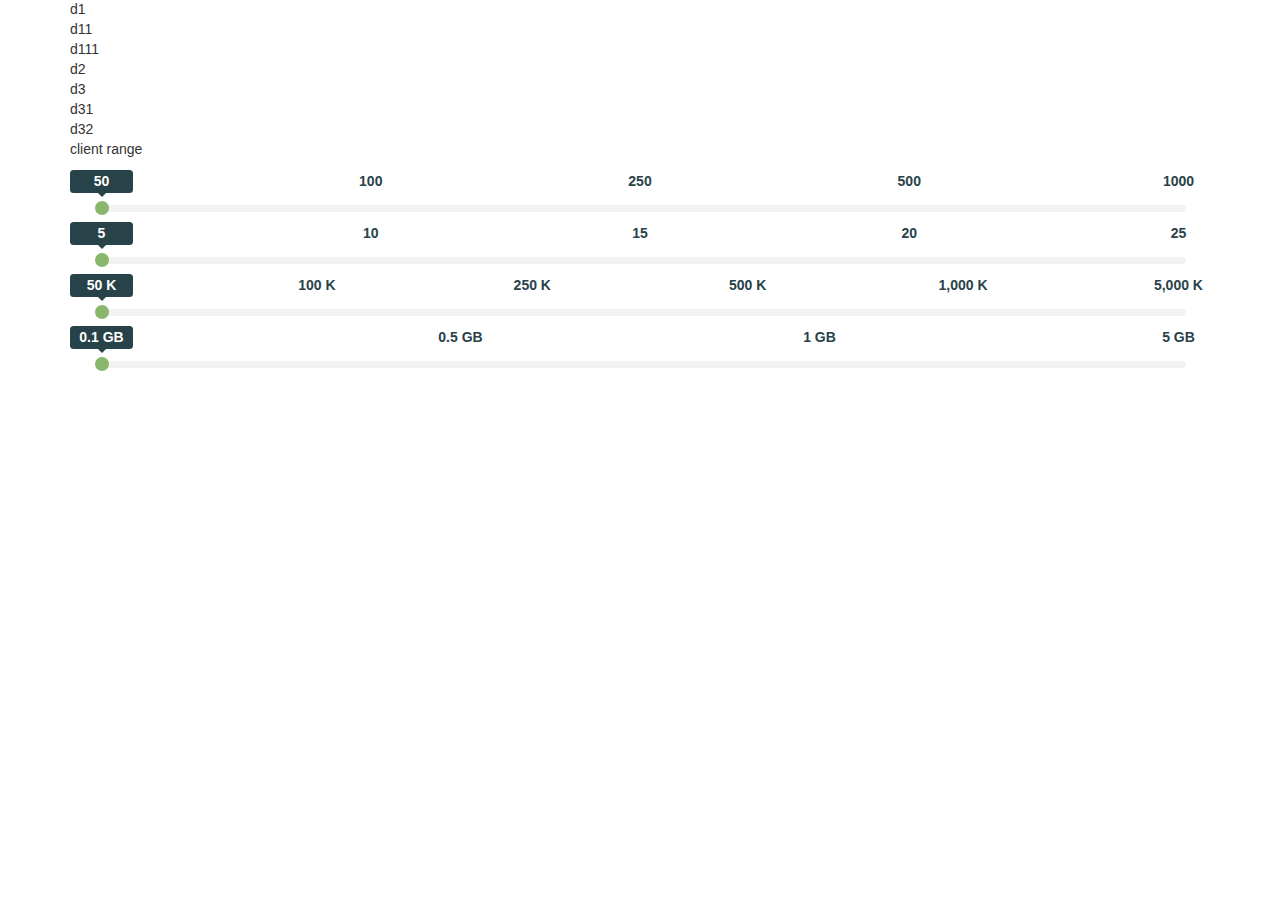
<file: index.html>
<!DOCTYPE html>
<html lang="en" ng-app="myapp">
<head>
  <meta charset="UTF-8">
  <title>Account</title>
  <link rel="stylesheet" href="stylesheets/font-awesome.css"/>
  <link rel="stylesheet" href="stylesheets/bootstrap.css"/>
  <link rel="stylesheet" href="stylesheets/myapp.css"/>
</head>
<body style="background-color: #fff">

<div class="container">
  <d1></d1>
  <d2></d2>
  <d3></d3>
  <client-range></client-range>
</div>

<script src="bower_components/lodash/lodash.min.js"></script>
<script src="bower_components/moment/min/moment.min.js"></script>
<script src="bower_components/jquery/dist/jquery.min.js"></script>

<script src="bower_components/angular/angular.min.js"></script>
<script src="bower_components/angular-sanitize/angular-sanitize.min.js"></script>

<script src="bower_components/bootstrap-sass-official/assets/javascripts/bootstrap.js"></script>
<script src="bower_components/angular-bootstrap/ui-bootstrap-tpls.js"></script>

<script src="scripts/strings.module.js"></script>
<script src="myapp.js"></script>

</body>
</html>
</file>
<file: stylesheets/myapp.css>
input[type=range] {
  -webkit-appearance: none;
  -moz-appearance: none;
  border-radius: .5em;
  height: .5em;
  cursor: pointer;
}

input[type="range"]::-moz-range-track {
  border: none;
  background: none;
  outline: none;
}

input[type=range]:focus {
  outline: none;
  border: none;
}

input[type=range]::-moz-focus-outer {
  border: 0;
}

input[type=range]::-webkit-slider-thumb {
  -webkit-appearance: none !important;
  background-color: #89B76C;
  height: 1em;
  width: 1em;
  border-radius: 50%;
}

input[type=range]::-moz-range-thumb {
  -moz-appearance: none !important;
  background-color: #89B76C;
  border: none;
  height: 1em;
  width: 1em;
  border-radius: 50%;
}

input[type=range]::-ms-thumb {
  background-color: #89B76C;
  border: none;
  height: 1em;
  width: 1em;
  border-radius: 50%;
}

/*blue #284249*/

.range-items {
  height: 2.5em;
  display: flex;
  flex-direction: row;
  justify-content: space-between;
  align-items: baseline;
}

.range-item {
  text-align: center;
  color: #284249;
  background-color: #fff;
  border-radius: .25em;
  padding-top: .15em;
  padding-bottom: .05em;
  cursor: pointer;
  width: 4.5em;
  font-weight: bold;
}

.range-selected-item {
  color: #fff;
  background-color: #284249;
  cursor: default;
  position: relative;
}

.range-selected-item:after {
  top: 100%;
  left: 50%;
  border: solid transparent;
  content: " ";
  height: 0;
  width: 0;
  position: absolute;
  pointer-events: none;
  border-top-color: #284249;
  border-width: .3em;
  margin-left: -0.25em;
}

.range-input {
  padding-left: 1.8em;
  padding-right: 1.7em;
}
</file>
